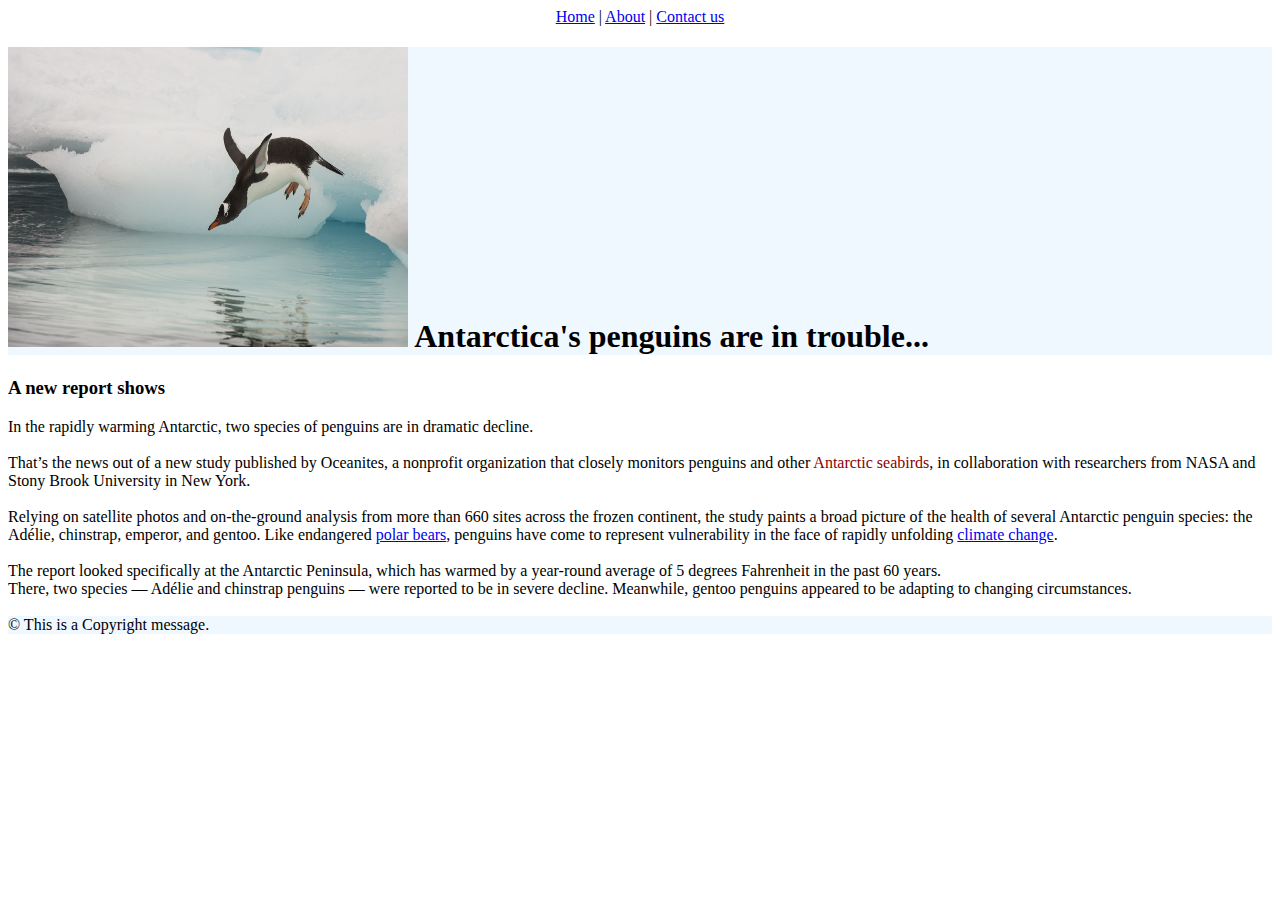
<file: index.html>
<!DOCTYPE html>
<html lang="en">
    <head>
        <title>Exercise 1</title>
        <meta charset="UTF-8">
    </head>
    <body>
        <header >
            <nav style="text-align:center">
                <a href="index.html">Home</a> | 
                <a href="about.html">About</a> | 
                <a href="contactus.html">Contact us</a>
            </nav>
            
            <h1 style="background-color:aliceblue">
            <img src="images/waterproof-penguin.jpg" alt="a penguin" width="400px" height="300px">
            Antarctica's penguins are in trouble...</h1>
        </header>
        
       <main>
           <div>
                <h3>A new report shows</h2>

                In the rapidly warming Antarctic, two species of penguins are in dramatic decline.<br><br>
                That’s the news out of a new study published by Oceanites,
                 a nonprofit organization that closely monitors penguins and other <span style="color:darkred">Antarctic seabirds</span>,
                  in collaboration with researchers from NASA and Stony Brook University in New York.<br><br>
                
                Relying on satellite photos and on-the-ground analysis from more than 660 sites across the frozen continent,
                 the study paints a broad picture of the health of several Antarctic penguin species: the Adélie, chinstrap,
                  emperor, and gentoo. Like endangered <a href="https://en.wikipedia.org/wiki/Polar_bear">polar bears</a>,
                   penguins have come to represent vulnerability in the face of rapidly unfolding <a href="https://en.wikipedia.org/wiki/Climate_change">climate change</a>.<br><br>
                
                The report looked specifically at the Antarctic Peninsula,
                 which has warmed by a year-round average of 5 degrees Fahrenheit in the past 60 years. <br>
                
                There, two species — Adélie and chinstrap penguins — were reported to be in severe decline. Meanwhile, gentoo penguins appeared to be adapting to changing circumstances. <br><br>
           </div>
       </main>

    
    <footer style="background-color:aliceblue"> 
        &copy; This is a Copyright message.      
    </footer>
</body>
</html>
</file>
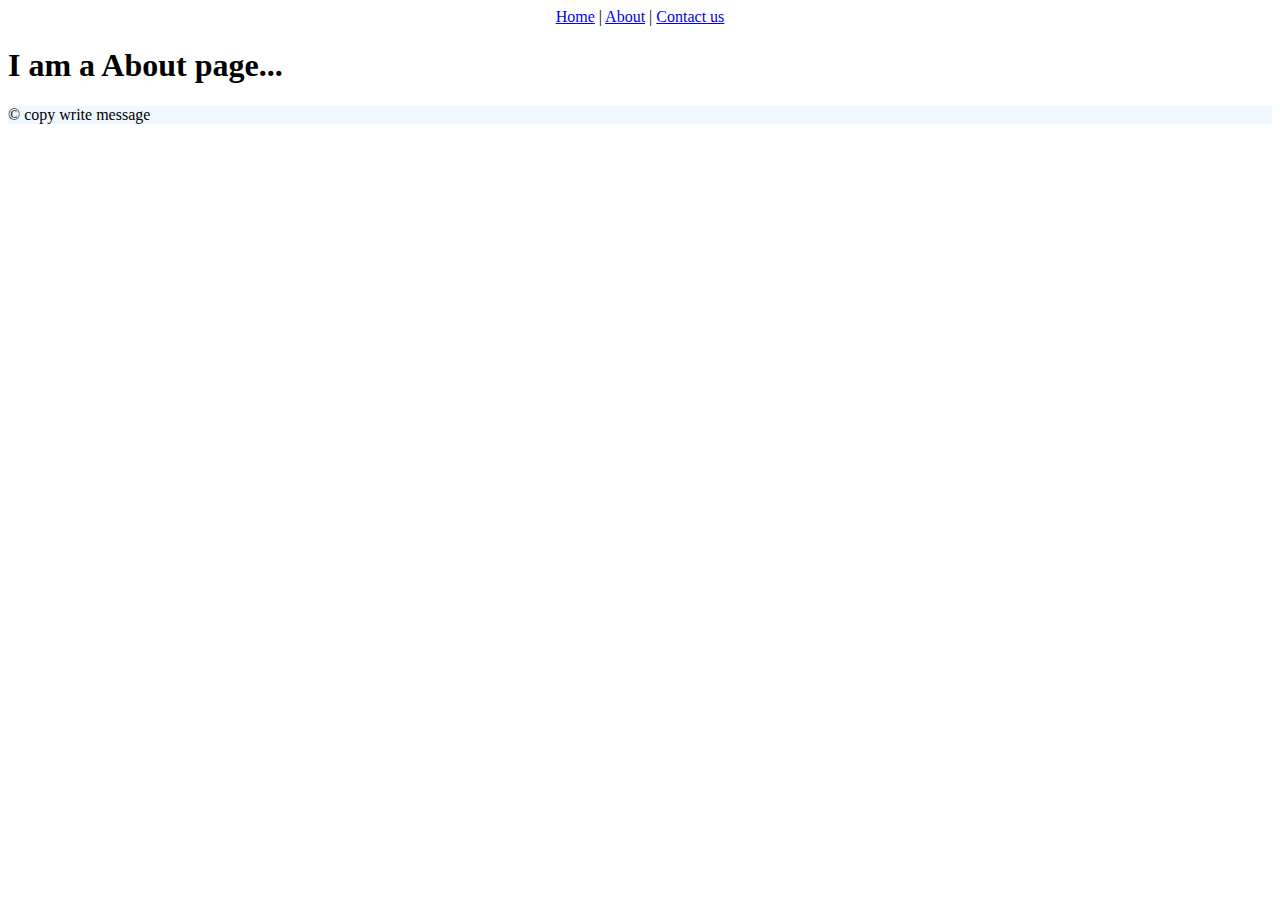
<file: about.html>
<html>
    <head>
        <title>
            html day 1
        </title>
    </head>
    <body>
        <header>
                <nav style="text-align:center">
                        <a href="index.html">Home</a> | 
                        <a href="about.html">About</a> | 
                        <a href="contactus.html">Contact us</a>
                    </nav>
        </header>
        <h1>I am a About page...</h1>
        <footer style="background-color:aliceblue">
                &copy; copy write message
        </footer>
    </body>
</html>
</file>
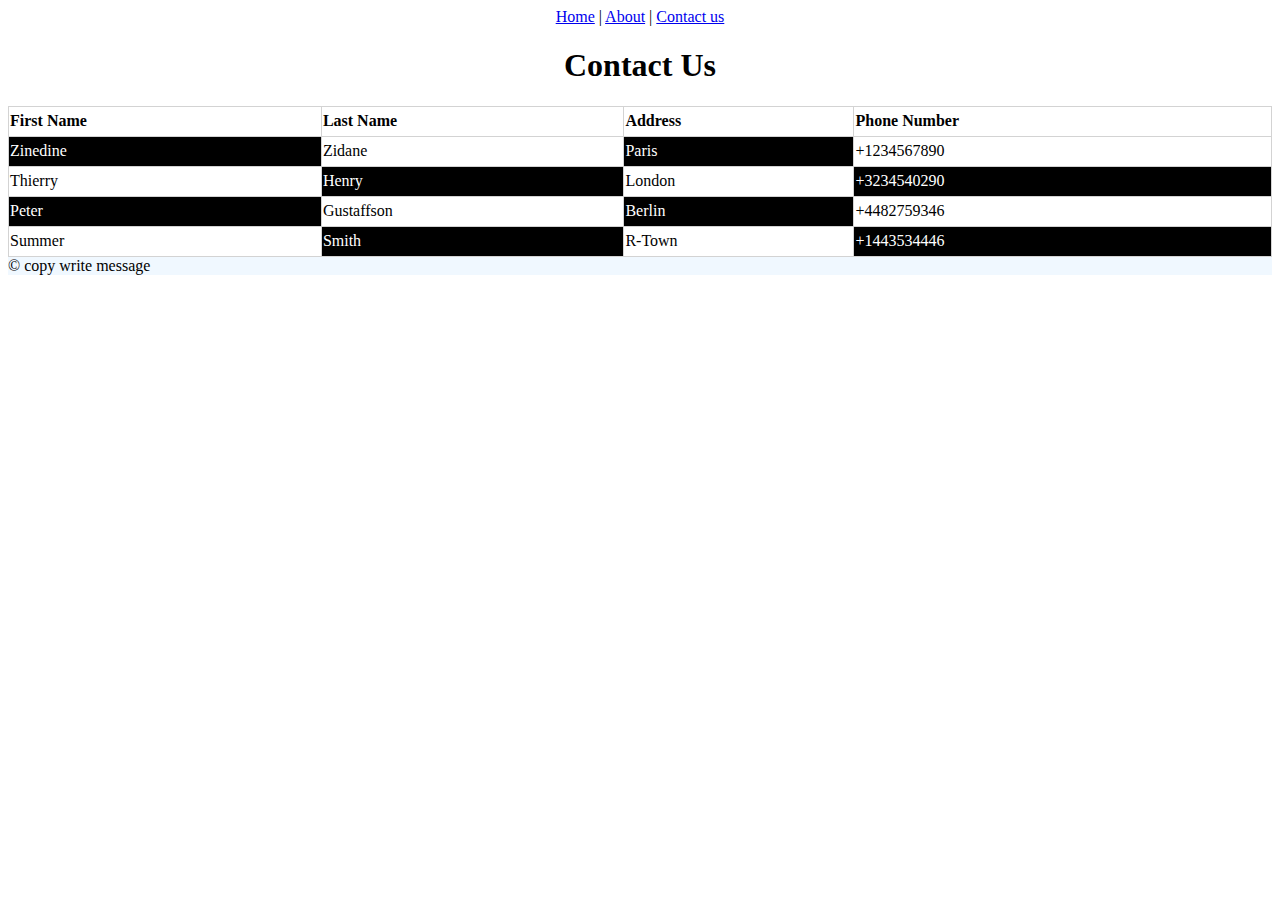
<file: contactus.html>
<html>
    <head>
            <link rel="stylesheet" href="style.css">
        <title>
            html day 1
        </title>
    </head>
    <body>
            <header>
                            <nav style="text-align:center">
                                    <a href="index.html">Home</a> | 
                                    <a href="about.html">About</a> | 
                                    <a href="contactus.html">Contact us</a>
                            </nav>
                </header>
                <main>
                    <table>
                        <caption><h1>Contact Us</h1></caption>
                        <tr>
                          <th>First Name</th>
                          <th>Last Name</th>
                          <th>Address</th>
                          <th>Phone Number</th>
                        </tr>
                        <tr>
                          <td>Zinedine</td>
                          <td>Zidane</td>
                          <td>Paris</td>
                          <td>+1234567890</td>
                        </tr>
                        <tr>
                          <td>Thierry</td>
                          <td>Henry</td>
                          <td>London</td>
                          <td>+3234540290</td>
                        </tr>
                         <tr>
                          <td>Peter</td>
                          <td>Gustaffson</td>
                          <td>Berlin</td>
                          <td>+4482759346</td>
                        </tr>
                        <tr>
                          <td>Summer</td>
                          <td>Smith</td>
                          <td>R-Town</td>
                          <td>+1443534446</td>
                        </tr>
                      </table>
                </main>
        
        <footer style="background-color:aliceblue">
                &copy; copy write message
        </footer>
    </body>
</html>
</file>
<file: style.css>
table {
    width: 100%;
  }
  
  table, td, tr, th {
    border: 1px solid lightgrey;
    border-collapse: collapse;
  }
  
  td {
    height: 30px;
  }
  
  th {
    text-align: left;
    height: 30px;
  }
  
  tr:nth-child(odd) td:nth-child(even),
  tr:nth-child(even) td:nth-child(odd) {
    
    background-color: #000;
    color: white;
  }
</file>
